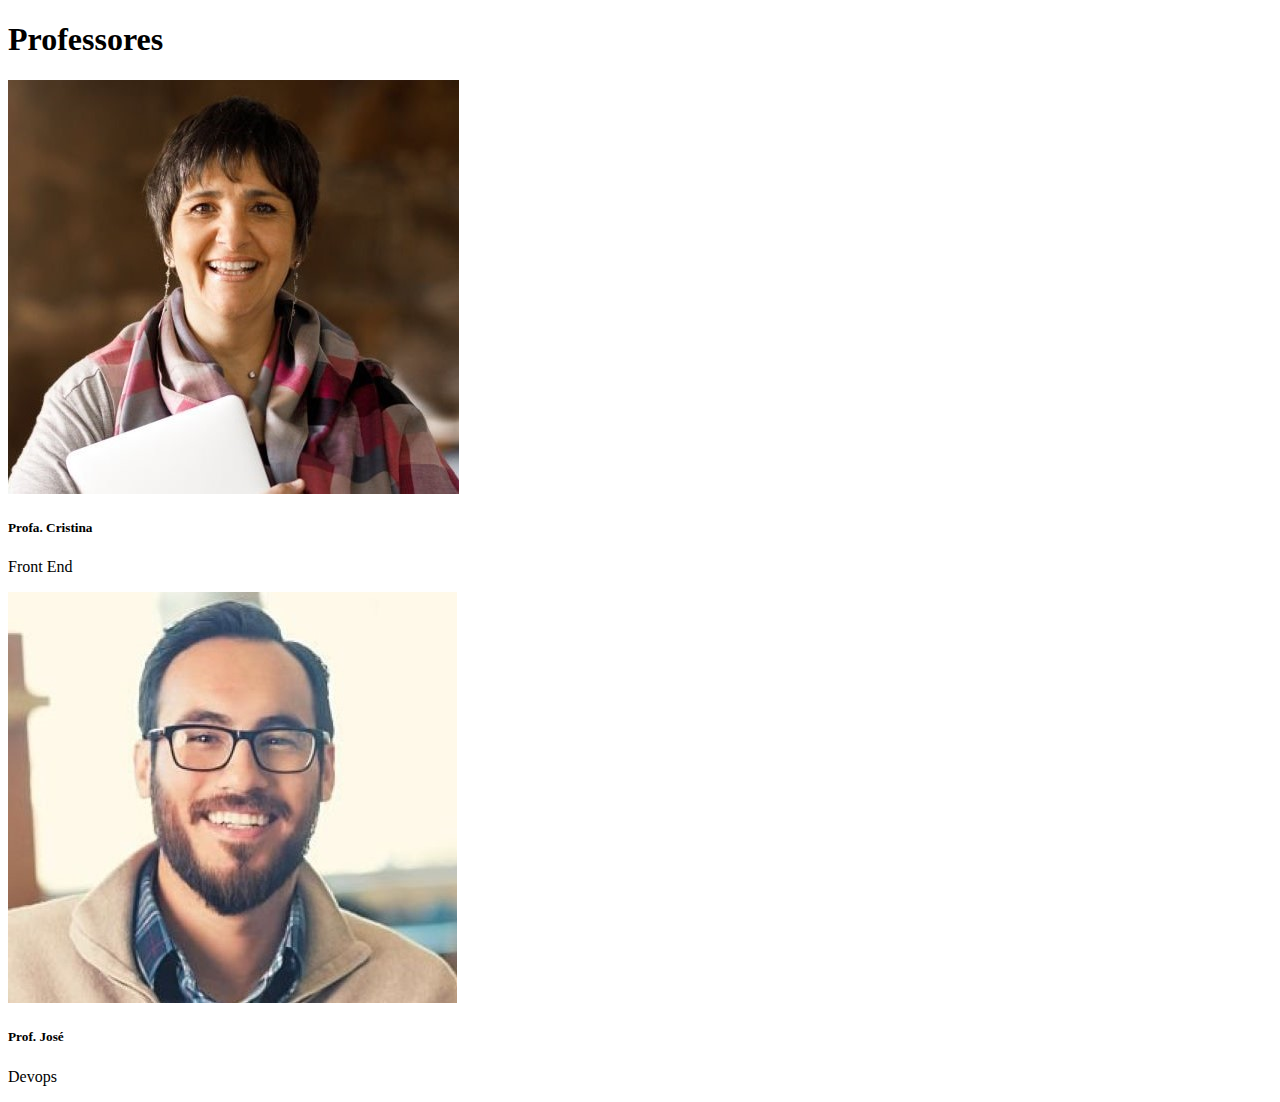
<file: index.html>
<!doctype html>
<html lang="pt-br">
<head>
    <meta charset="utf-8">
    <meta name="viewport" content="width=device-width, initial-scale=1">
    <title>Professores</title>
    <link href="https://cdn.jsdelivr.net/npm/bootstrap@5.3.2/dist/css/bootstrap.min.css" rel="stylesheet" integrity="sha384-T3c6CoIi6uLrA9TneNEoa7RxnatzjcDSCmG1MXxSR1GAsXEV/Dwwykc2MPK8M2HN" crossorigin="anonymous">
</head>
<body>


<div class="container-fluid">
    <div class="row">
        <div class="my-5">
            <h1 class="text-center border-bottom">Professores</h1>
        </div>
    </div>
</div>
<div class="container-sm">
    <div class="row">
        <div class="col-md-6 mb-4">
            <div class="card">
                <div class="mx-5 p-5">
                    <img src="./Assets/Images/cristina.jpg" class="card-img-bottom" alt="teacher-image">
                    <div>
                        <h5 class="text-center">Profa. Cristina</h5>
                        <p class="text-center">Front End</p>
                    </div>
                </div>
            </div>
        </div>
        <div class="col-md-6 mb-3">
            <div class="card">
                <div class="mx-5 p-5">
                    <img src="./Assets/Images/jose.jpg" class="card-img" alt="teacher-image">
                    <div>
                        <h5 class="text-center">Prof. José</h5>
                        <p class="text-center">Devops</p>
                    </div>
                </div>
            </div>
        </div>
    </div>
</div>
<script src="https://cdn.jsdelivr.net/npm/@popperjs/core@2.11.8/dist/umd/popper.min.js" integrity="sha384-I7E8VVD/ismYTF4hNIPjVp/Zjvgyol6VFvRkX/vR+Vc4jQkC+hVqc2pM8ODewa9r" crossorigin="anonymous"></script>
<script src="https://cdn.jsdelivr.net/npm/bootstrap@5.3.2/dist/js/bootstrap.min.js" integrity="sha384-BBtl+eGJRgqQAUMxJ7pMwbEyER4l1g+O15P+16Ep7Q9Q+zqX6gSbd85u4mG4QzX+" crossorigin="anonymous"></script>
<script src="https://cdn.jsdelivr.net/npm/bootstrap@5.3.2/dist/js/bootstrap.bundle.min.js" integrity="sha384-C6RzsynM9kWDrMNeT87bh95OGNyZPhcTNXj1NW7RuBCsyN/o0jlpcV8Qyq46cDfL" crossorigin="anonymous"></script>
</body>
</html>
</file>
